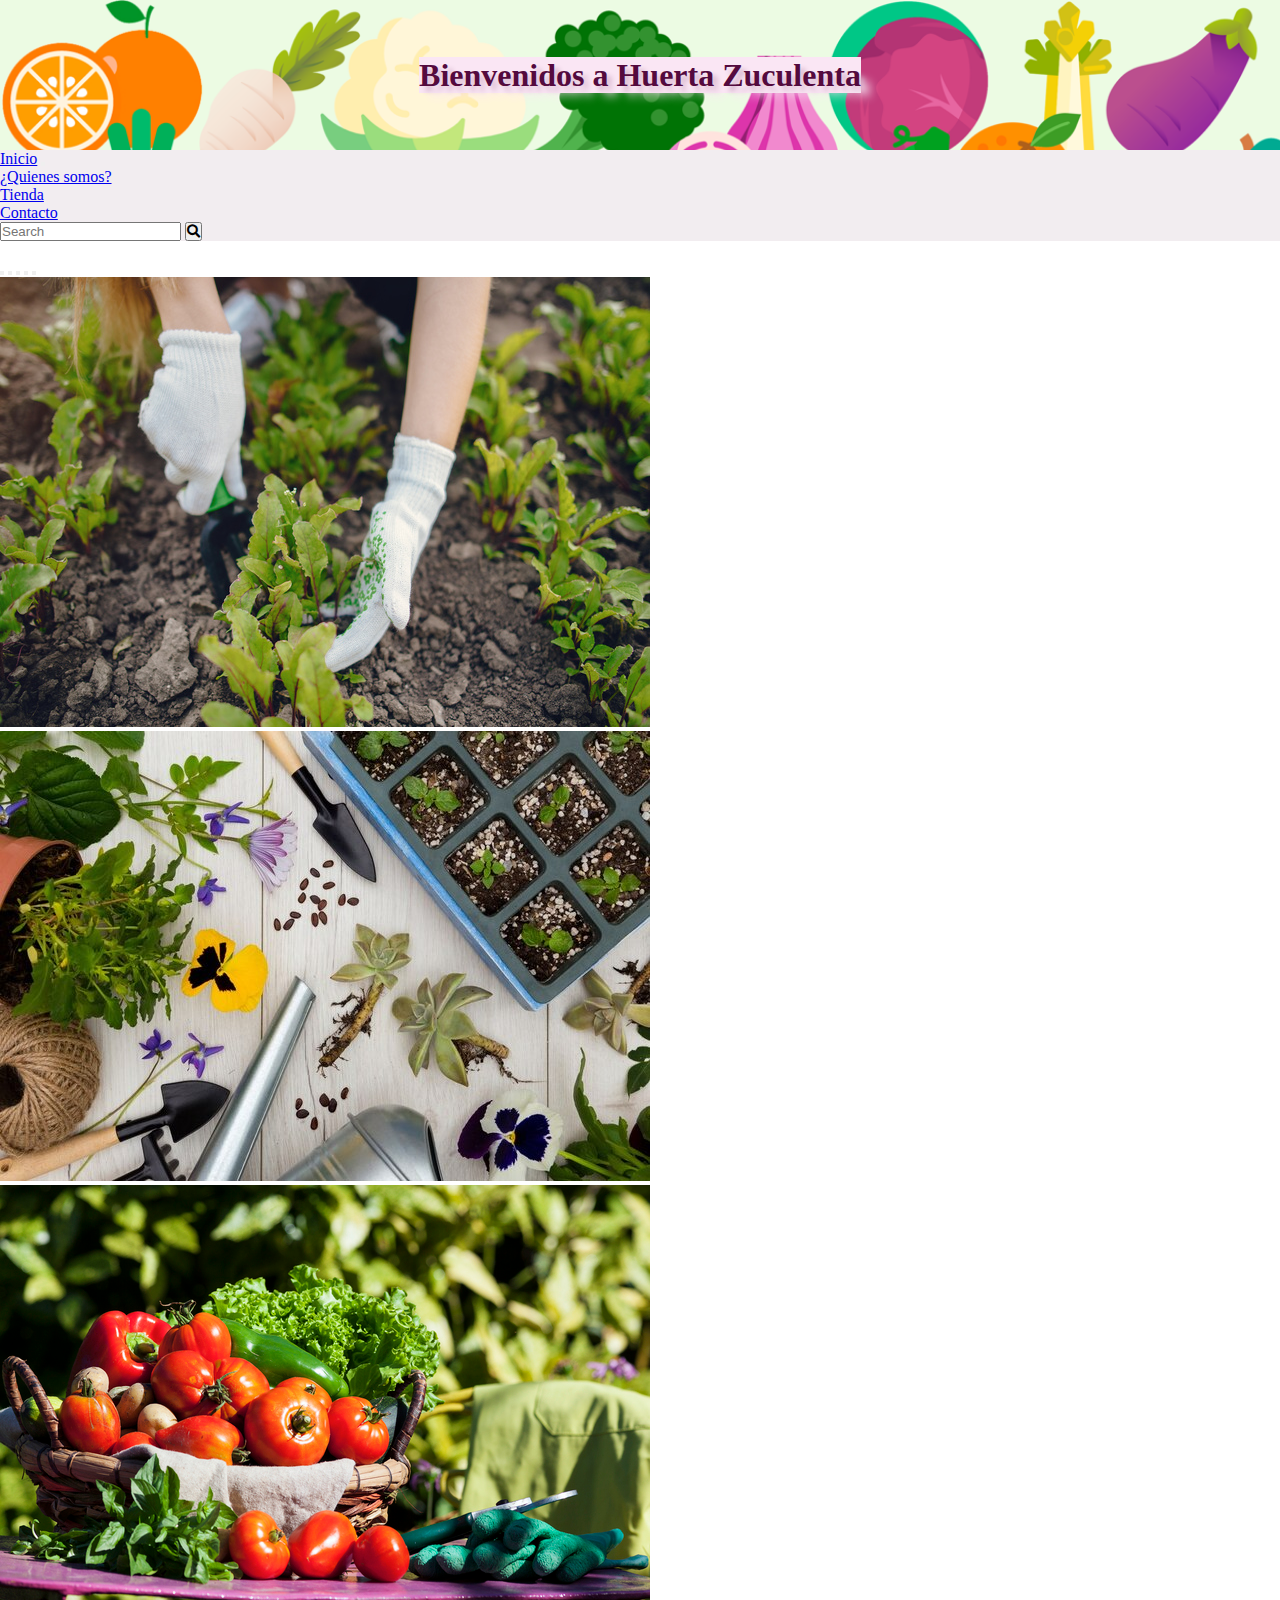
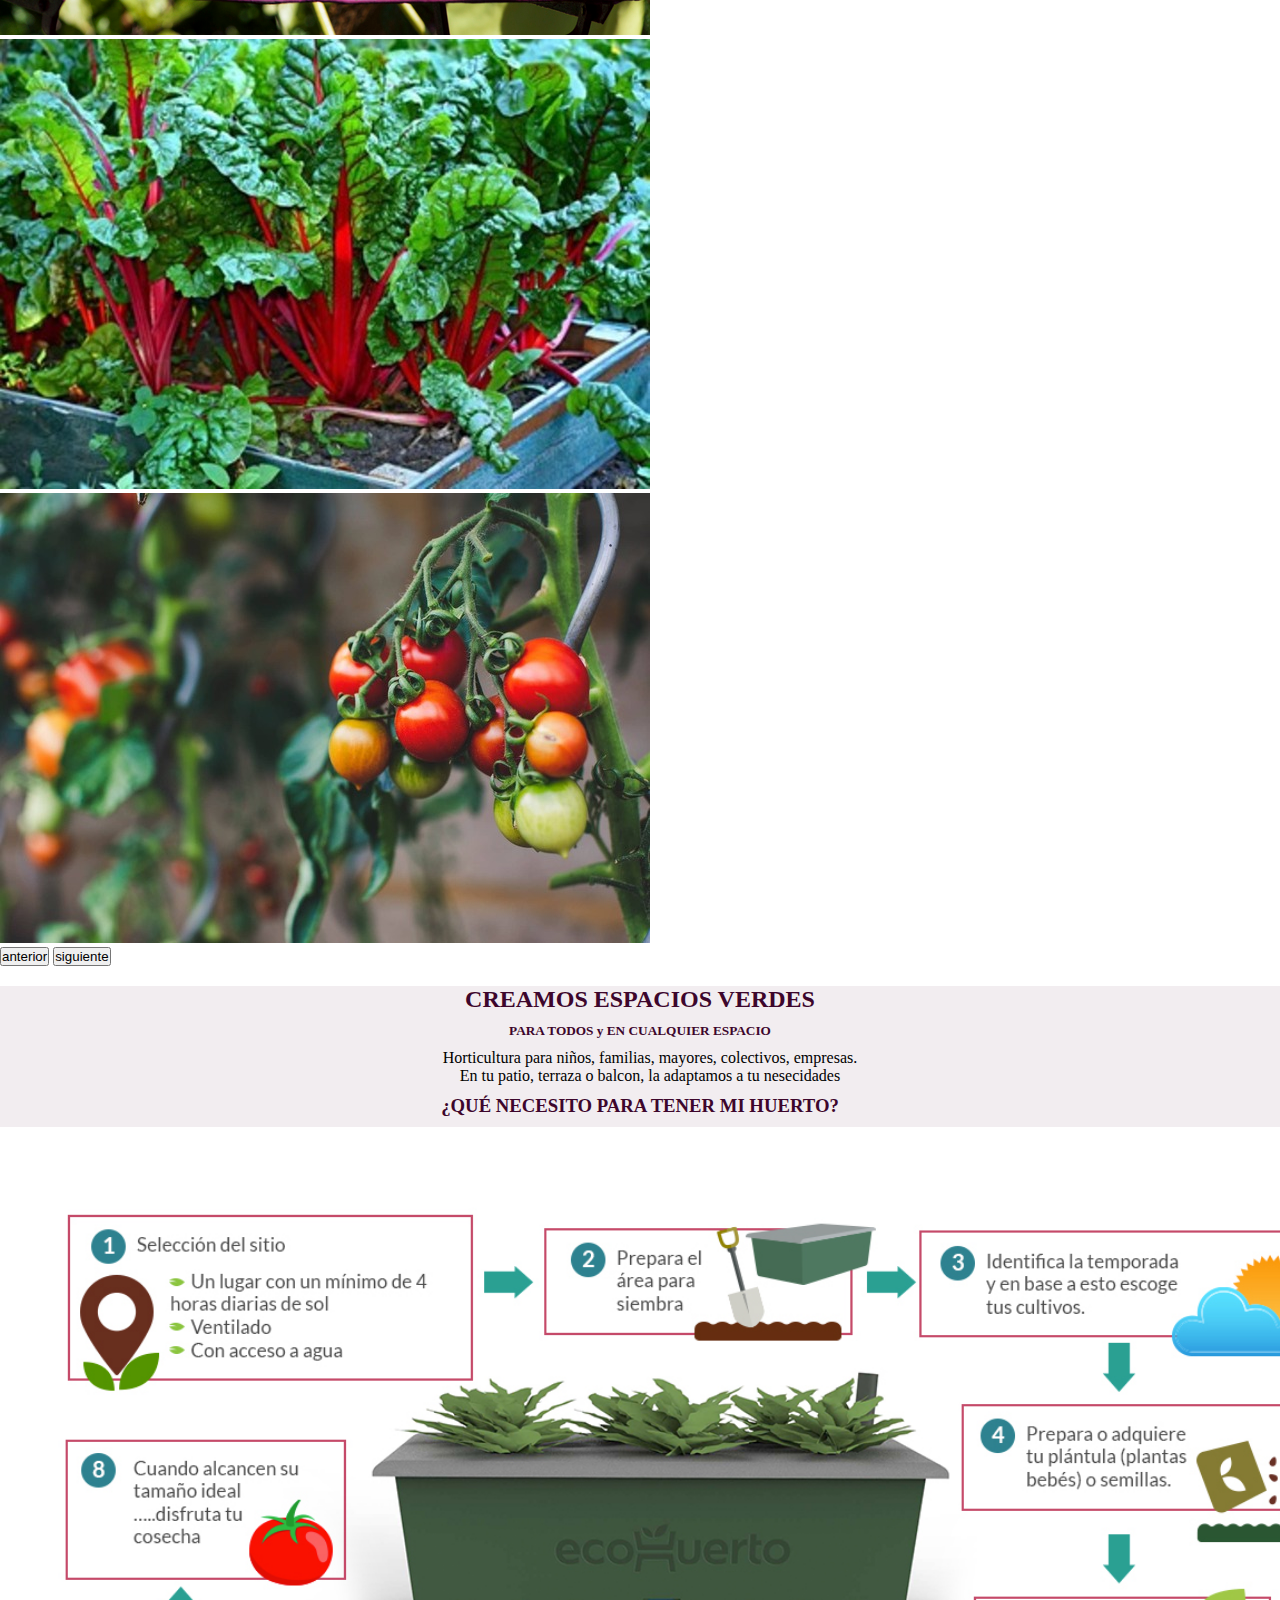
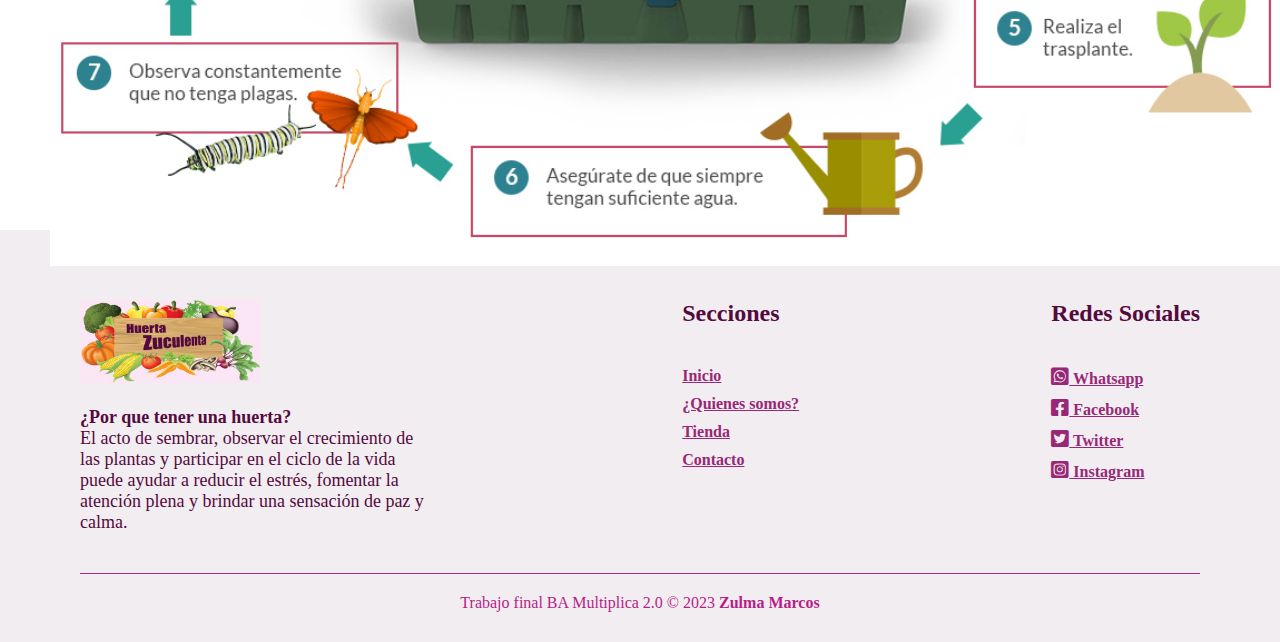
<file: index.html>
<!DOCTYPE html>
<html lang="es">
<head>
  <meta charset="UTF-8">
  <meta http-equiv="X-UA-Compatible" content="IE=edge">
  <meta name="viewport" content="width=device-width, initial-scale=1.0">
  <link rel="preconnect" href="https://fonts.googleapis.com">
  <link rel="preconnect" href="https://fonts.gstatic.com" crossorigin>
  <link href="https://fonts.googleapis.com/css2?family=Nanum+Myeongjo&family=Roboto:ital,wght@1,300&family=Sono&family=Source+Serif+Pro:wght@200&family=Yellowtail&family=Ysabeau:wght@100&display=swap" rel="stylesheet">
  <link href="https://cdn.jsdelivr.net/npm/bootstrap@5.3.0-alpha3/dist/css/bootstrap.min.css" rel="stylesheet" integrity="sha384-KK94CHFLLe+nY2dmCWGMq91rCGa5gtU4mk92HdvYe+M/SXH301p5ILy+dN9+nJOZ" crossorigin="anonymous">
  <link rel="stylesheet" href="https://cdnjs.cloudflare.com/ajax/libs/font-awesome/5.15.3/css/all.min.css">
  <link rel="stylesheet" href="../css/style.css">
  <link rel="stylesheet" href="../css/index.css">
    <title>Huerta Zuculenta</title>
</head>
<!-- seccion HEADER-->
<header id="header" class="headerbienvenida">
    <div class="bienvenida">
      <h1>
        <span class="resaltado">Bienvenidos a Huerta Zuculenta</span>
      </h1>
    </div>
</header>

<!-- seccion NAV BAR-->
<section id="navbar1" class="barranav">
  <nav class="navbar navbar-expand-lg">
    <div class="container-fluid">
      <a class="navbar-brand" href="/index.html">Inicio</a>
      <button class="navbar-toggler" type="button" data-bs-toggle="collapse" data-bs-target="#navbarSupportedContent" aria-controls="navbarSupportedContent" aria-expanded="false" aria-label="Toggle navigation">
        <span class="navbar-toggler-icon"></span>
      </button>
      <div class="collapse navbar-collapse" id="navbarSupportedContent">
        <ul class="navbar-nav me-auto mb-2 mb-lg-0">
          <li class="nav-item">
            <a class="nav-link active" aria-current="page" href="../pages/quienessomos.html">¿Quienes somos?</a>
          </li>
          <li class="nav-item">
            <a class="nav-link active" href="../pages/tienda.html">Tienda</a>
          </li>
          <li class="nav-item">
            <a class="nav-link active" href="../pages/contacto.html">Contacto</a>
          </li>
        </ul>
        <div class="d-flex search-form">
          <input class="form-control me-2" type="search" placeholder="Search" aria-label="Search">
          <button class="btn btn-outline-success" type="submit">
            <i class="fas fa-search"></i>
          </button>
        </div>
      </div>
    </div>
  </nav>
</section>
<br>
      <!-- seccion CAROUSEL INDEX-->

    <section class="carouselindex">
      <div id="carouselExampleIndicators" class="carousel slide">
        <div class="carousel-indicators">
          <button type="button" data-bs-target="#carouselExampleIndicators" data-bs-slide-to="0" class="active" aria-current="true" aria-label="Slide 1"></button>
          <button type="button" data-bs-target="#carouselExampleIndicators" data-bs-slide-to="1" aria-label="Slide 2"></button>
          <button type="button" data-bs-target="#carouselExampleIndicators" data-bs-slide-to="2" aria-label="Slide 3"></button>
          <button type="button" data-bs-target="#carouselExampleIndicators" data-bs-slide-to="3" aria-label="Slide 4"></button>
          <button type="button" data-bs-target="#carouselExampleIndicators" data-bs-slide-to="4" aria-label="Slide 5"></button>
        </div>
        <div class="carousel-inner">
          <div class="carousel-item active">
            <img src="../media/1-carousel.jpg" class="d-block w-50 rounded mx-auto" alt="trasplante de remolachas">
          </div>
          <div class="carousel-item">
            <img src="../media/2-carousel.jpg" class="d-block w-50 rounded mx-auto" alt="almacigos">
          </div>
          <div class="carousel-item">
            <img src="../media/3-carousel.jpg" class="d-block w-50 rounded mx-auto" alt="cosecha de tomates y lechuga">
          </div>
          <div class="carousel-item">
            <img src="../media/4-carousel.jpg" class="d-block w-50 rounded mx-auto" alt="remolachas">
          </div>
          <div class="carousel-item">
            <img src="../media/5-carousel.jpg" class="d-block w-50 rounded mx-auto" alt="tomates">
          </div>
        </div>
        <button class="carousel-control-prev" type="button" data-bs-target="#carouselExampleIndicators" data-bs-slide="prev">
          <span class="carousel-control-prev-icon" aria-hidden="true"></span>
          <span class="visually-hidden">anterior</span>
        </button>
        <button class="carousel-control-next" type="button" data-bs-target="#carouselExampleIndicators" data-bs-slide="next">
          <span class="carousel-control-next-icon" aria-hidden="true"></span>
          <span class="visually-hidden">siguiente</span>
        </button>
      </div>
  </section>
 <!--SECCION PARRAFO INDEX -->
 <section>
    <div class="fondoindex">
      <h2 class="tituloindex">CREAMOS ESPACIOS VERDES </h2>
      <h5 class="tituloindex2">PARA TODOS y EN CUALQUIER ESPACIO</h5>
      <p class="parrafoindex"> Horticultura para niños, familias, mayores, colectivos, empresas.</p>
      <p class="parrafoindex">En tu patio, terraza o balcon, la adaptamos a tu nesecidades</p>
      <h3 class="tituloindex3">¿QUÉ NECESITO PARA TENER MI HUERTO?</h3>
    </div>
    <div>
      <img class="imgindex" src="../media/img-que-necesito.jpg" alt="ciclo de cultivo">
    </div>
  </section>

  <!--SECCION FOOTER -->
  <footer>
    <section id="footer">
    <div class="container__footer">
        <div class="box__footer">
            <div class="logo">
                <a href="https://www.instagram.com/huerta_zuculenta/" target="blank"><img src="media/CartelRedes.jpg" alt="cartelredes"></a>
            </div>
            <div class="pfooter" >
              <h4>¿Por que tener una huerta?</h4>
              <p>El acto de sembrar, observar el crecimiento de las plantas y participar en el ciclo de la vida puede ayudar a reducir el estrés, fomentar la atención plena y brindar una sensación de paz y calma. </p>
            </div>
        </div>
        <div class="box__footer">
            <h2>Secciones</h2>
            <a href="/index.html">Inicio</a>
            <a href="pages/quienessomos.html">¿Quienes somos?</a>
            <a href="pages/tienda.html">Tienda</a>
            <a href="pages/contacto.html">Contacto</a>
        </div>
        <div class="box__footer">
            <h2>Redes Sociales</h2>
            <a href="https://web.whatsapp.com/" target="_blank"> <i class="fab fa-whatsapp-square"></i> Whatsapp</a>
            <a href="https://www.facebook.com/" target="_blank"> <i class="fab fa-facebook-square"></i> Facebook</a>
            <a href="https://twitter.com/" target="_blank"><i class="fab fa-twitter-square"></i> Twitter</a>
            <a href="https://www.instagram.com/huerta_zuculenta/" target="_blank"><i class="fab fa-instagram-square"></i> Instagram</a>
        </div>
    </div>
    <div class="box__copyright">
        <hr>
        <p>Trabajo final BA Multiplica 2.0  © 2023 <b>Zulma Marcos</b></p>
    </div>
  </section>
</footer>

    <!--SECCION LINKS JAVASCRIPT  -->

    <script src="../script.js/carrito.js"></script>
    <script src="../script.js/menu.js"></script>
    <script src="https://cdn.jsdelivr.net/npm/bootstrap@5.3.0-alpha3/dist/js/bootstrap.bundle.min.js" integrity="sha384-ENjdO4Dr2bkBIFxQpeoTz1HIcje39Wm4jDKdf19U8gI4ddQ3GYNS7NTKfAdVQSZe" crossorigin="anonymous"></script>   
</body>
</html>
</file>
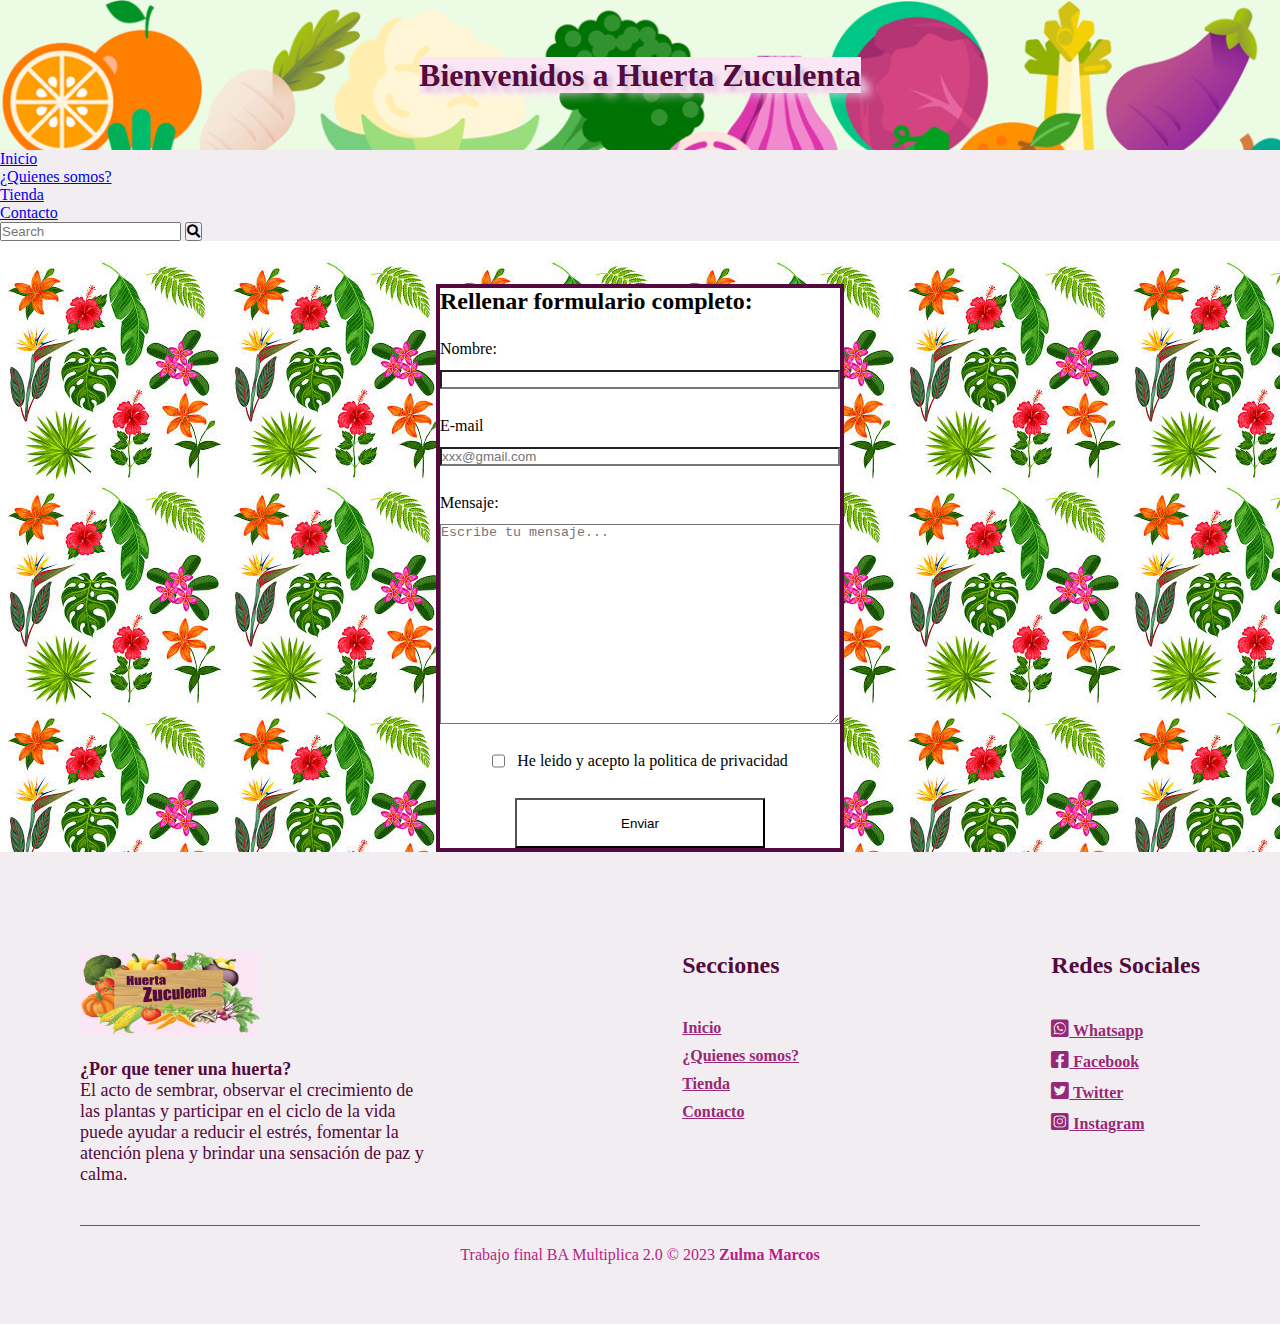
<file: pages/contacto.html>
<!DOCTYPE html>
<html lang="es">
<head>
    <meta charset="UTF-8">
    <meta http-equiv="X-UA-Compatible" content="IE=edge">
    <meta name="viewport" content="width=device-width, initial-scale=1.0">
    <link rel="preconnect" href="https://fonts.googleapis.com">
    <link rel="preconnect" href="https://fonts.gstatic.com" crossorigin>
    <link href="https://fonts.googleapis.com/css2?family=Nanum+Myeongjo&family=Roboto:ital,wght@1,300&family=Sono&family=Source+Serif+Pro:wght@200&family=Yellowtail&family=Ysabeau:wght@100&display=swap" rel="stylesheet">
    <link href="https://cdn.jsdelivr.net/npm/bootstrap@5.3.0-alpha3/dist/css/bootstrap.min.css" rel="stylesheet" integrity="sha384-KK94CHFLLe+nY2dmCWGMq91rCGa5gtU4mk92HdvYe+M/SXH301p5ILy+dN9+nJOZ" crossorigin="anonymous">
    <link rel="stylesheet" href="https://cdnjs.cloudflare.com/ajax/libs/font-awesome/5.15.3/css/all.min.css">
    <link rel="stylesheet" href="../css/style.css">
    <link rel="stylesheet" href="../css/contacto.css">
    <title>contacto</title>
</head>
    <!--SECCION HEADER-->
    <section id="header">
        <header> </header>
    </section>
<body>
      <!-- seccion BARRA NAVEGACION -->
  
    <section id="navbar1">
    </section>
    <br>
    
     <!-- seccion FORMULARIO DE CONTACTO -->

<section class="formulario">
     <form action="mailto:xxx@gmail.com" method="post" enctype="text/plain">
        <fieldset>
            <h2>Rellenar formulario completo:</h2>
            <ul>
                <li>
                    <label for="nombre">Nombre:</label>
                    <input class="input" id="nombre" type="text" required width="300px">
                </li>
                <li>
                    <label for="mail">E-mail</label>
                    <input class="input" id="mail" type="text" name="mail" placeholder="xxx@gmail.com" required>
                </li>
                <li>
                    <label for="mensaje">Mensaje:<span>*describa su consulta</span></label>
                    <textarea class="input" id="mensaje" name="mensaje" cols="30" rows="10" placeholder="Escribe tu mensaje..."></textarea>
                </li>
                <li>
                    <div class="checkbox">
                        <input id="check" type="checkbox" required>
                        <label for="check">He leido y acepto la politica de privacidad</label>
                    </div>
                </li>
                <li>
                    <button class="enviarform" type="submit">Enviar</button>
                </li>
            </ul>
        </fieldset>
    </form>
</section>
        <!--SECCION FOOTER-->
        <footer id="footer"></footer>

        <!--SECCION SCRIPT JS-->
    <script src="../script.js/inner.js"></script>
    <script src="../script.js/contacto.js"></script>
    <script src="https://cdn.jsdelivr.net/npm/bootstrap@5.3.0-alpha3/dist/js/bootstrap.bundle.min.js" integrity="sha384-ENjdO4Dr2bkBIFxQpeoTz1HIcje39Wm4jDKdf19U8gI4ddQ3GYNS7NTKfAdVQSZe" crossorigin="anonymous"></script>   
</body>
</html>
</file>
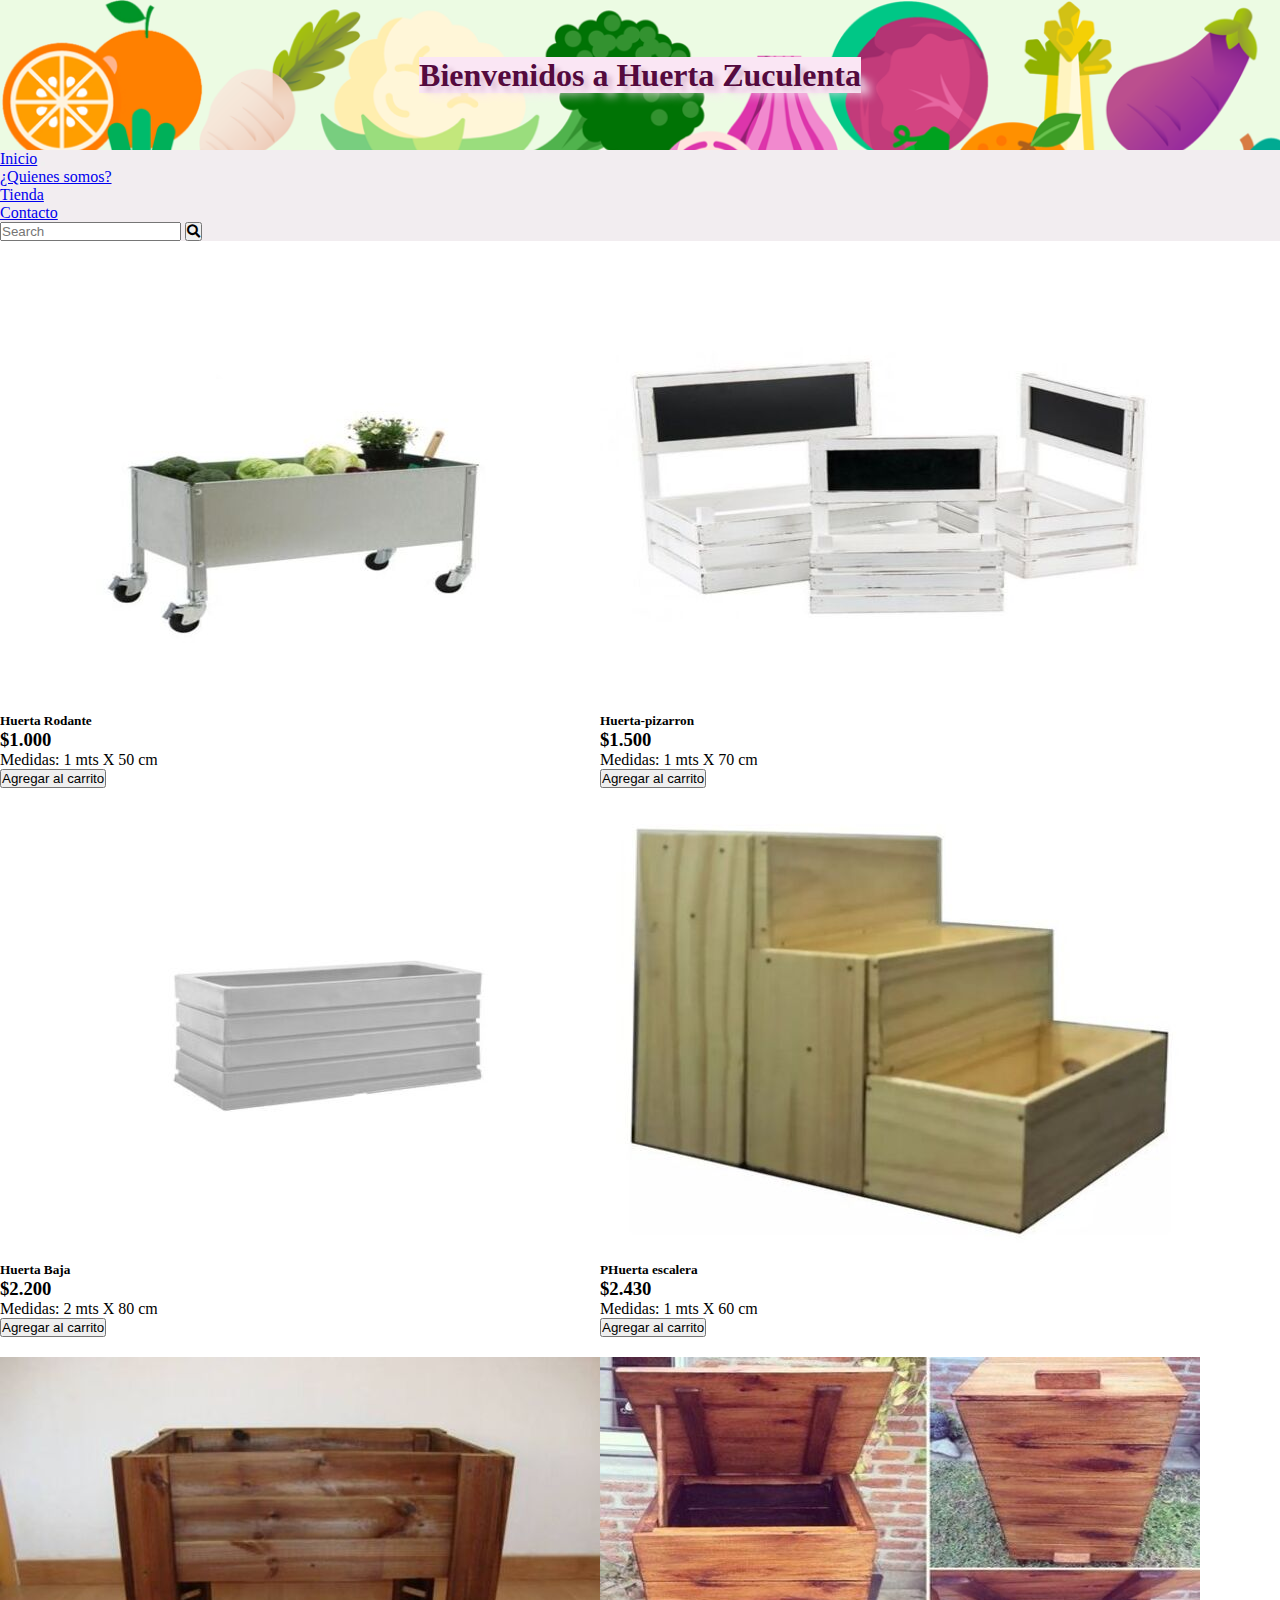
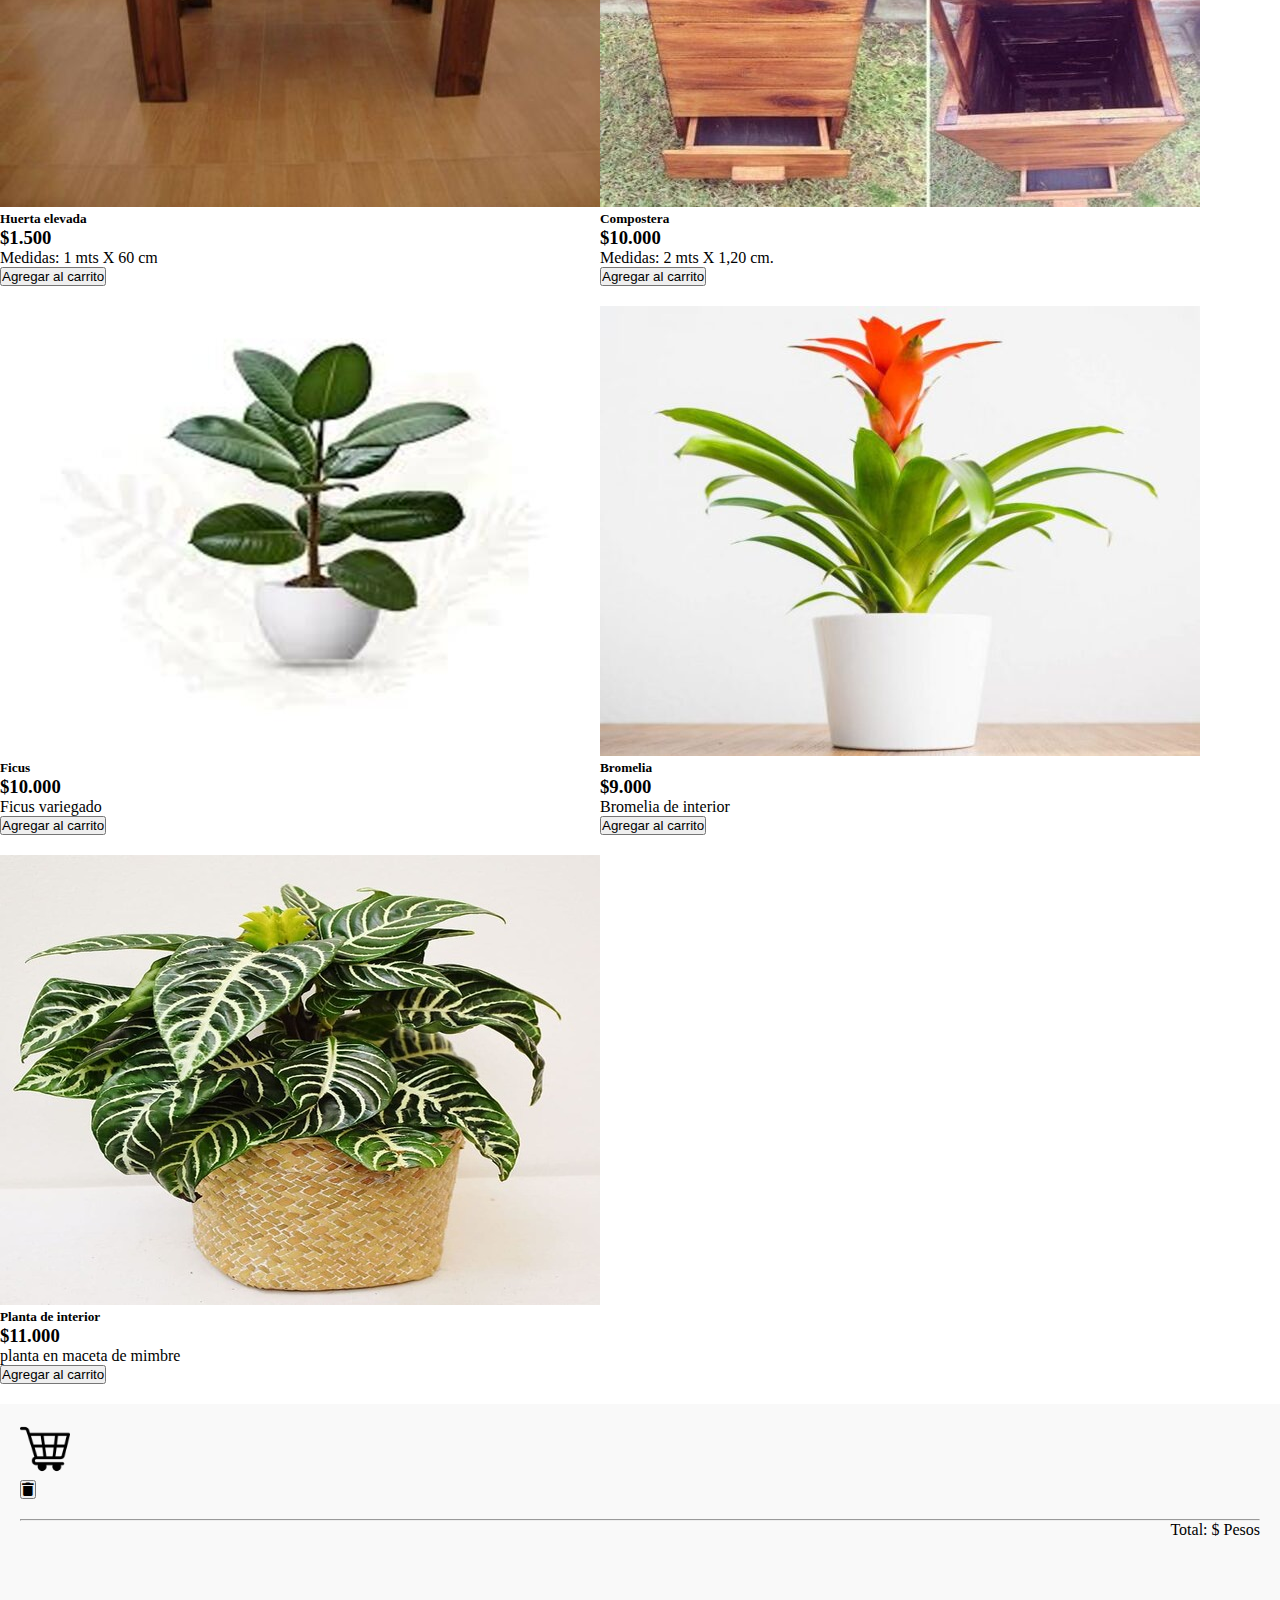
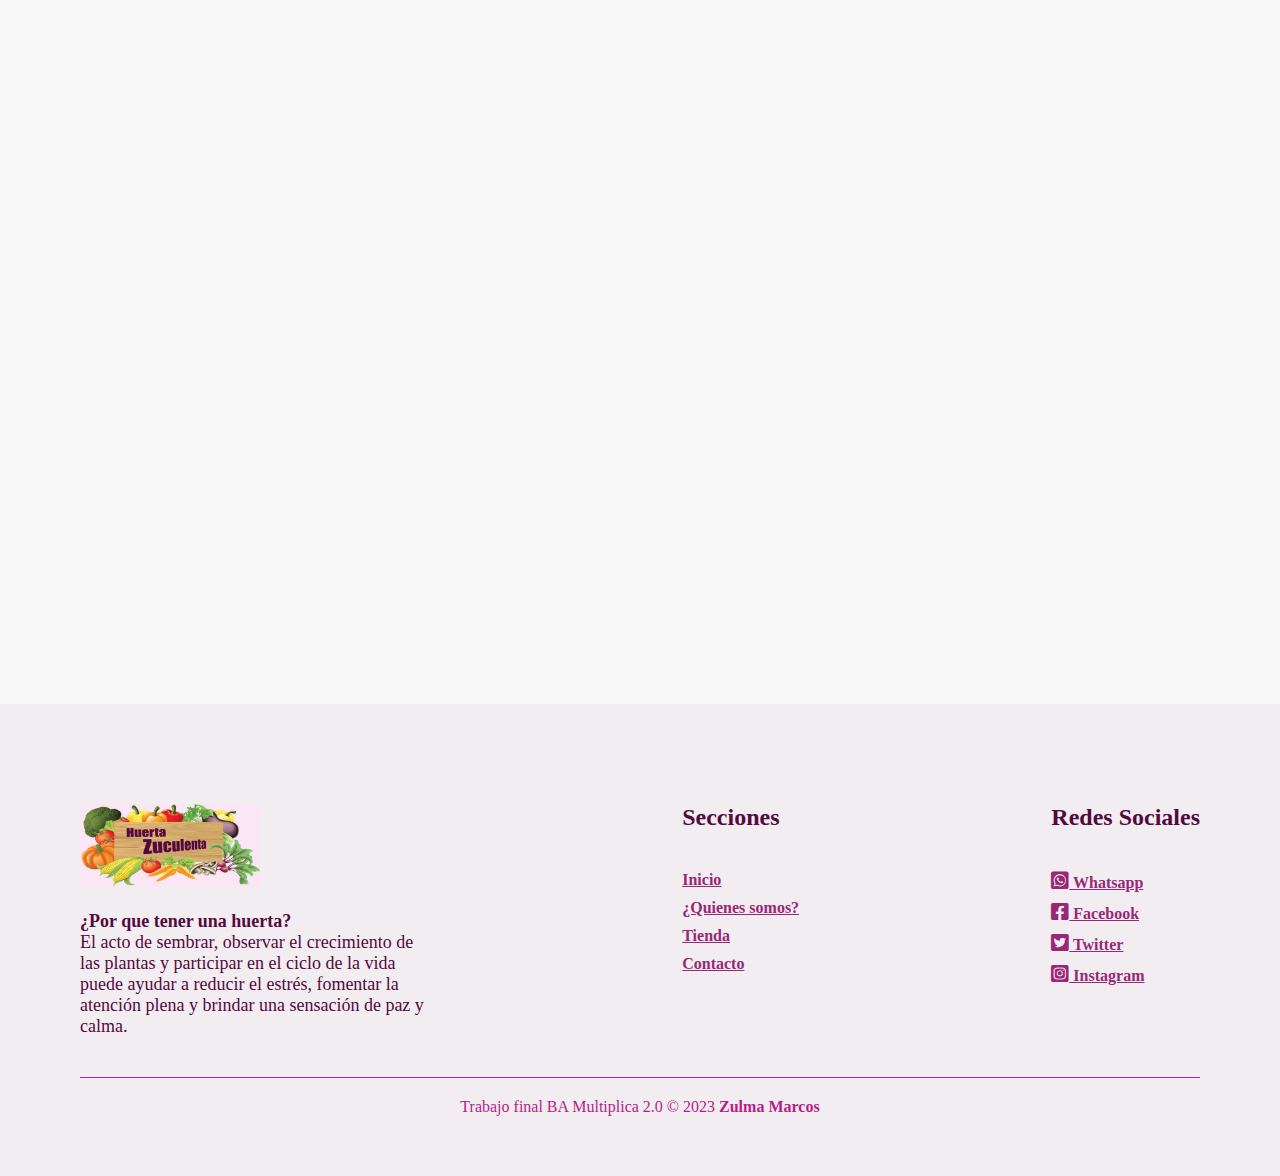
<file: pages/tienda.html>
<!DOCTYPE html>
<html lang="es">
<head>
  <meta charset="UTF-8">
  <meta http-equiv="X-UA-Compatible" content="IE=edge">
  <meta name="viewport" content="width=device-width, initial-scale=1.0">
  <link rel="preconnect" href="https://fonts.googleapis.com">
  <link rel="preconnect" href="https://fonts.gstatic.com" crossorigin>
  <link href="https://fonts.googleapis.com/css2?family=Nanum+Myeongjo&family=Roboto:ital,wght@1,300&family=Sono&family=Source+Serif+Pro:wght@200&family=Yellowtail&family=Ysabeau:wght@100&display=swap" rel="stylesheet">
  <link href="https://cdn.jsdelivr.net/npm/bootstrap@5.3.0-alpha3/dist/css/bootstrap.min.css" rel="stylesheet" integrity="sha384-KK94CHFLLe+nY2dmCWGMq91rCGa5gtU4mk92HdvYe+M/SXH301p5ILy+dN9+nJOZ" crossorigin="anonymous">
  <link rel="stylesheet" href="https://cdnjs.cloudflare.com/ajax/libs/font-awesome/5.15.3/css/all.min.css">
  <link rel="stylesheet" href="../css/style.css">
  <link rel="stylesheet" href="../css/tienda.css">
  <title>Tienda</title>
</head>
<body>

            <!--SECCION HEADER-->
  <section id="header">
    <header > </header>
  </section>
       <!--SECCION BARRA DE NAVEGACION-->

       <section id="navbar1">
      </section>
      <br>
            <!--SECCION TIENDA--> 
  <div class="container">
    <div class="row">
        <main id="items" class="col-sm-9 row">

          <!-- SECCION PRODUCTOS-->

            <!-- PRODUCTO 1 -->
          <div class="col-sm-4">
            <div class="card">
              <img src="../media/cajonconruedas.jpg" class="card-img-top" alt="huerta con ruedas">
              <div class="card-body">
                <h5 class="card-title">Huerta Rodante</h5>
                <h3>$1.000</h3>
                <p class="card-text">Medidas: 1 mts X 50 cm</p>
                <button class="btn btn-primary agregar-carrito" data-id="1" data-nombre="Huerta Rodante" data-precio="1000">Agregar al carrito</button>
              </div>
            </div>
          </div> 
                  <!-- PRODUCTO 2 -->
          <div class="col-sm-4">
            <div class="card">
              <img src="../media/cajones.jpg" class="card-img-top" alt="cajones con pizarra">
              <div class="card-body">
                <h5 class="card-title">Huerta-pizarron </h5>
                <h3>$1.500</h3>
                <p class="card-text">Medidas: 1 mts X 70 cm</p>
                <button class="btn btn-primary agregar-carrito" data-id="2" data-nombre="Huerta-pizarron" data-precio="1500">Agregar al carrito</button>
              </div>
            </div>
          </div>
                  <!-- PRODUCTO 3-->
          <div class="col-sm-4">
            <div class="card">
              <img src="../media/huertoencajonbajo.jpg" class="card-img-top" alt="cajones con pizarra">
              <div class="card-body">
                <h5 class="card-title">Huerta Baja </h5>
                <h3>$2.200</h3>
                <p class="card-text">Medidas: 2 mts X 80 cm</p>
                <button class="btn btn-primary agregar-carrito" data-id="2" data-nombre="Huertabaja" data-precio="2200">Agregar al carrito</button>
              </div>
            </div>
          </div>
                  <!-- PRODUCTO 4-->
          <div class="col-sm-4">
            <div class="card">
              <img src="../media/huertaescalera.jpg" class="card-img-top" alt="huertaescalera">
              <div class="card-body">
                <h5 class="card-title">PHuerta escalera</h5>
                <h3>$2.430</h3>
                <p class="card-text">Medidas: 1 mts X 60 cm</p>
                <button class="btn btn-primary agregar-carrito" data-id="2" data-nombre="huertaescalera" data-precio="2430">Agregar al carrito</button>
              </div>
            </div>
          </div>
                  <!-- PRODUCTO 5-->
          <div class="col-sm-4">
            <div class="card">
              <img src="../media/cajonelevado.jpg" class="card-img-top" alt="cajonelevado">
              <div class="card-body">
                <h5 class="card-title">Huerta elevada </h5>
                <h3>$1.500</h3>
                <p class="card-text">Medidas: 1 mts X 60 cm</p>
                <button class="btn btn-primary agregar-carrito" data-id="2" data-nombre="Huertaelevada" data-precio="1500">Agregar al carrito</button>
              </div>
            </div>
          </div>
                  <!-- PRODUCTO 6-->
          <div class="col-sm-4">
            <div class="card">
              <img src="../media/composterademadera.jpg" class="card-img-top" alt="composterademadera">
              <div class="card-body">
                <h5 class="card-title">Compostera</h5>
                <h3>$10.000</h3>
                <p class="card-text">Medidas: 2 mts  X 1,20 cm.</p>
                <button class="btn btn-primary agregar-carrito" data-id="2" data-nombre="Huerta-pizarron" data-precio="10000">Agregar al carrito</button>
              </div>
            </div>
          </div>

                  <!-- PRODUCTO 7-->
          <div class="col-sm-4">
            <div class="card">
              <img src="../media/ficus.jpg" class="card-img-top" alt="ficus">
              <div class="card-body">
                <h5 class="card-title">Ficus</h5>
                <h3>$10.000</h3>
                <p class="card-text">Ficus variegado</p>
                <button class="btn btn-primary agregar-carrito" data-id="2" data-nombre="ficus" data-precio="10000">Agregar al carrito</button>
              </div>
            </div>
          </div>

              <!-- PRODUCTO 8-->
          <div class="col-sm-4">
            <div class="card">
              <img src="../media/bromelia.jpg" class="card-img-top" alt="bromelia">
              <div class="card-body">
                <h5 class="card-title">Bromelia</h5>
                <h3>$9.000</h3>
                <p class="card-text">Bromelia de interior</p>
                <button class="btn btn-primary agregar-carrito" data-id="2" data-nombre="bromelia" data-precio="9000">Agregar al carrito</button>
              </div>
            </div>
          </div>

          <!-- PRODUCTO 9-->
          <div class="col-sm-4">
            <div class="card">
              <img src="../media/plantas-interior-exoticas.jpg" class="card-img-top" alt="plantas-interior-exoticas">
              <div class="card-body">
                <h5 class="card-title">Planta de interior </h5>
                <h3>$11.000</h3>
                <p class="card-text">planta en maceta de mimbre</p>
                <button class="btn btn-primary agregar-carrito" data-id="2" data-nombre="plantadeinterior" data-precio="11000">Agregar al carrito</button>
              </div>
            </div>
          </div>
      </main>
  
    <aside class="col-sm-3">
      <!-- CARRITO -->
      <h2>
        <img class="icon-carrito" src="../media/carretilla.png" alt="logo Carrito de compras">
        <span id="total-carrito"></span>
      </h2>
      <button id="boton-vaciar" class="btn btn-danger">
        <i class="fas fa-trash"></i>
      </button>
      <!-- ELEMENTOS ELEGIDOS PARA COMPRAR -->
      <ul id="carrito" class="list-group"></ul>
      <hr>
      <!-- TOTAL COMPRA -->
      <p class="text-right">Total: $<span id="total"></span> Pesos</p> 
    </aside>
    </div>
  </div>
            
          <!--SECCION FOOTER-->
  <footer id="footer"></footer>

        <!--SECCION SCRIPT JS-->

  <script src="../script.js/inner.js"></script>
  <script src="../script.js/carrito.js"></script>
  <script src="https://cdn.jsdelivr.net/npm/bootstrap@5.3.0-alpha3/dist/js/bootstrap.bundle.min.js" integrity="sha384-ENjdO4Dr2bkBIFxQpeoTz1HIcje39Wm4jDKdf19U8gI4ddQ3GYNS7NTKfAdVQSZe" crossorigin="anonymous"></script>   
</body>
</html>
</file>
<file: css/index.css>
.tituloindex{
  position: relative;
  top: 20px;
  border: 10px 0px 0px 0px solid #f2edf0;
  text-align: center;
  color: #3d062c;
  background-color: #f2edf0;
  margin: 0px 0px 0px 0px;
}

.tituloindex2{
    position: relative;
    top: 20px;
    text-align: center;
    color: #3d062c;
    background-color: #f2edf0;
    margin: 0px 0px 0px 0px;
    border: 10px solid #f2edf0;
}
.parrafoindex {
    position: relative;
    top: 20px;  
    text-align: center;
    text-indent: 20px;
    background-color: #f2edf0;
    margin: 0px 0px 0px 0px;
    border: 0px solid #f2edf0;
}

.tituloindex3{
    position: relative;
    top: 20px;
    text-align: center;
    color: #3d062c;
    background-color: #f2edf0;
    margin: 0px 0px 0px 0px;
    text-indent: 00px; 
    border: 10px solid #f2edf0;
}

.imgindex{
    position: relative;
    top: 50px;
    left: 50px;
}
</file>
<file: css/contacto.css>
form, form ul {
    display: flex;
    flex-direction: column;
    justify-content: center;
    align-items: center;
    padding: 25px 0px 0px;
    gap: 28px;
}
form ul {
    display: flex;
    flex-direction: column;
    justify-content: center;
    align-items: center;
    gap: 28px;
}
form li {
    display: flex;
    flex-direction: column;
    justify-content: center;
    gap:12px
}
    
.input {
    width: 400px;
    background-color: #ffffff;
}
    
.checkbox {
    display: flex;
    justify-content: start;
    gap: 12px;
}
    
textarea {
    width: 400px;
    height: 200px;
    background-color: #ffffff;
}
    
fieldset {
    border: 4px solid #540a3e;
    background:#ffffff;
}

span { 
    color: #ffffff;
}
.enviarform{
    background-color: #ffffff;
    height: 50px;
    width: 250px;
}
.enviarform:hover {
    color: #540a3e;
}

.formulario{
    background-image: url(../media/fondoflores.jpg);
    background: size 100%;;
    background-repeat: repeat;
}
</file>
<file: css/tienda.css>
.container {
    display: flex;
    flex-direction: row-reverse;
  }
  
  .container .row {
    flex-grow: 1;
  }
  
  aside {
    position: sticky;
    top: 0;
    height: 100vh;
    overflow-y: auto;
    flex-basis: 300px;
    padding: 20px;
    background-color: #f9f9f9;
  }
  
  aside .icon-carrito {
    width: 50px;
    height: 50px;
  }
  
  #carrito {
    max-height: 400px;
    overflow-y: auto;
    margin-bottom: 20px;
  }
  
  .text-right {
    text-align: right;
  }
  
  #items {
    display: flex;
    flex-wrap: wrap;
    align-items: flex-start;
  }
  
  .card {
    width: 100%;
    margin-bottom: 20px;
  }
</file>
<file: css/style.css>
/** ############ESTILOS DEL DOCUMENTO INDEX.HTML############**/

/**reset**/
*{
  margin: 0;
  padding: 0;
  box-sizing: border-box;
}

/** ESTILOS HEADER**/
 header {
  background-image:url(../media/fondoheader.png);
  height: 150px;
  background-size: cover;
  display: grid;
  place-items: center;
}

.linkheader{
  text-decoration: none;
}
/** ESTILOS h1 header**/
.bienvenida{
  text-align: center;
  align-items: center;
  font-family: fantasy;
  color: #540a3e;  
  text-shadow: 10px 10px 10px #fae6f4, 5px 5px 5px #cfacc5;
}
.resaltado{
  background-color: #fae6f4;
  color: #540a3e;
}

   /**estilos seccion NAVBAR**/

.barranav{
  background-color: #f2edf0 !important;

}

/**estilos seccion  index**/
.tituloindex{
  position: relative;
  top: 20px;
  border: 10px 0px 0px 0px solid #f2edf0;
  text-align: center;
  color: #3d062c;
  background-color: #f2edf0;
  margin: 0px 0px 0px 0px;
}

.tituloindex2{
    position: relative;
    top: 20px;
    text-align: center;
    color: #3d062c;
    background-color: #f2edf0;
    margin: 0px 0px 0px 0px;
    border: 10px solid #f2edf0;
}
.parrafoindex {
    position: relative;
    top: 20px;  
    text-align: center;
    text-indent: 20px;
    background-color: #f2edf0;
    margin: 0px 0px 0px 0px;
    border: 0px solid #f2edf0;
}

.tituloindex3{
    position: relative;
    top: 20px;
    text-align: center;
    color: #3d062c;
    background-color: #f2edf0;
    margin: 0px 0px 0px 0px;
    text-indent: 00px; 
    border: 10px solid #f2edf0;
}

.imgindex{
    position: relative;
    width: 100%;
    margin-top: 50px;
    margin-right: 20px;
    margin-bottom: 10px;
    margin-left: 0px;

}

/* Estilos sección FOOTER */


footer{
  width: 100%;
  padding: 30px 0px;
  background-color: #f2edf0;
  background-size: cover;
}

.container__footer{
  display: flex;
  flex-wrap: wrap;
  justify-content: space-between;
  max-width: 1200px;
  margin: auto;
}

.box__footer{
  display: flex;
  flex-direction: column;
  padding: 40px;
}

.box__footer .logo img{
  width: 180px;
  justify-content: center;
  align-items: center;
}

.box__footer .pfooter{
  max-width: 350px;
  margin-top: 20px;
  font-weight: 500;
  color: #540a3e; 
  font-size: 18px;
}

.box__footer h2{
  margin-bottom: 30px;
  color: #540a3e;
  font-weight: 700;
}

.box__footer a{
  margin-top: 10px;
  color: #982877;
  font-weight: 600;
}

.box__footer a:hover{
  opacity: 0.8;
}

.box__footer a .fab{
  font-size: 20px;
}

.box__copyright{
  max-width: 1200px;
  margin: auto;
  text-align: center;
  padding: 0px 40px;
}

.box__copyright p{
  margin-top: 20px;
  color: #b71d88;;
}

.box__copyright hr{
  border: none;
  height: 1px;
  background-color: #b8268c;;
}

/* Estilos sección QUIENES SOMOS*/

.tituloqs{
  display: flex;
  text-align: center;
  justify-content: center;
  align-items: center;
  color: #540a3e;
  background-color: f2edf0;
}
.parrafoqs{
  text-indent: 10px;
  background-color: f2edf0;
  padding: 30px 30px 30px 30px;

}

.imgqs{
  display: flex;
  justify-content: center;
  align-items: center;
}
.imgqs img{
height: 320px;
width: 450px;
}


/** ESTILOS video seccion quienes somos?**/

.videohuerta{
  display: flex;
  align-items: center;
  justify-content: center;
}
video{
  width: 450px;
  height: 320px;
}
</file>
